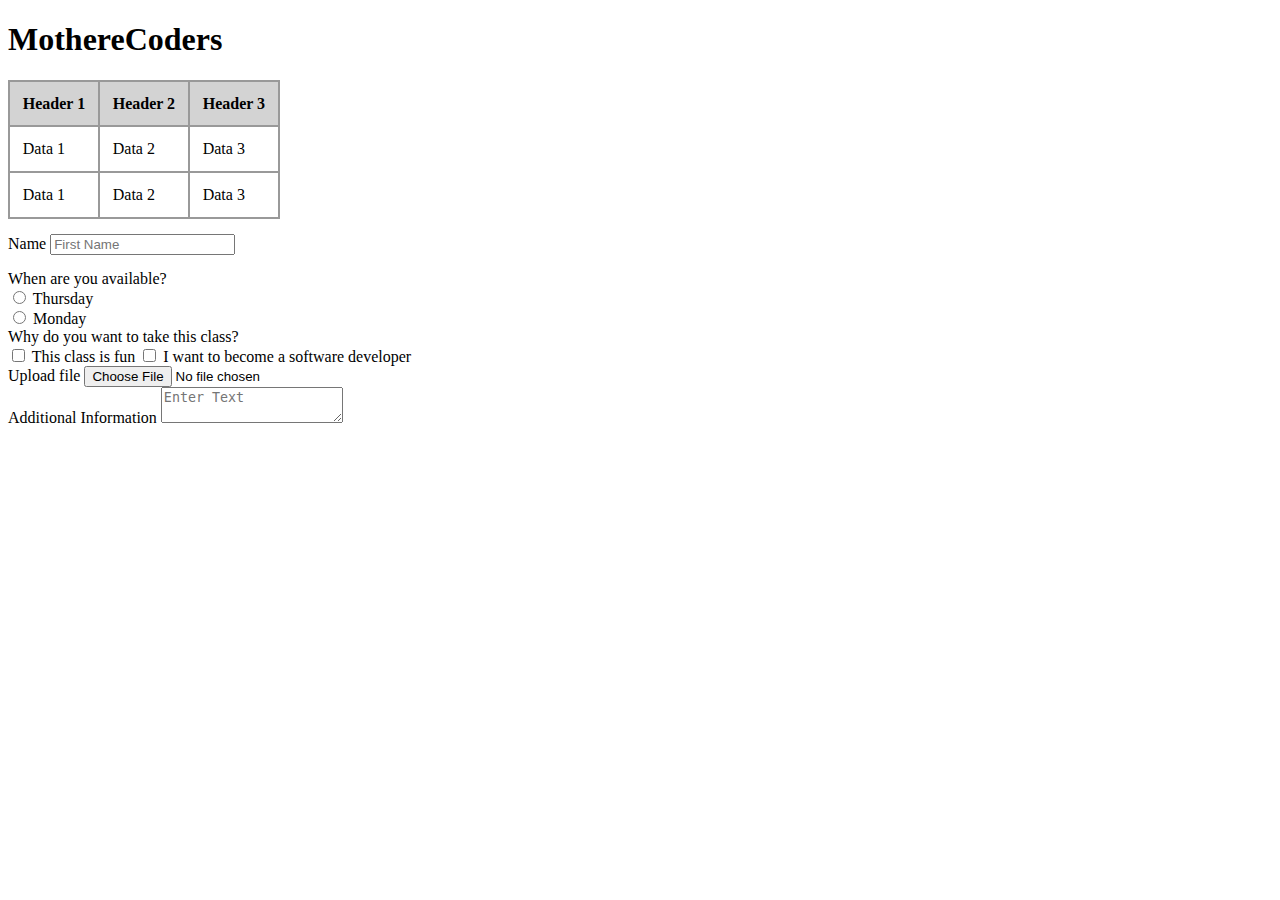
<file: week-2/index.html>
<!DOCTYPE html>
<html>
    <head>
        <!-- the meta below helps the browser read our file -->
        <meta charset="utf-8" />
        <title>MotherCoders</title>
        <!-- we didn't go over this in class but the 
        following link tag will add an image to your title
        go ahead and play around with it!-->
        <link rel="icon" href="assets/kitten.jpg" type="image/x-icon">
        <!-- this meta helps the browser know how to control the dimensions and scaling -->
        <meta name="viewport" content="width=device-width, initial-scale=1">

         <link rel="stylesheet" href="style.css">

         <link
            rel="stylesheet"
            href="https://use.fontawesome.com/releases/v5.7.1/css/all.css"
            integrity="sha384-fnmOCqbTlWIlj8LyTjo7mOUStjsKC4pOpQbqyi7RrhN7udi9RwhKkMHpvLbHG9Sr"
            crossorigin="anonymous"
        />

        <style>
            .body-styles {
                font-size: 18px;
                font-weight: bold;
                color: #008080;
           }

        </style>
    </head>

    <body>
        <h1>MothereCoders</h1>
        <i class="fas fa-address-card fa-5x"></i>
        <i class="fas fa-allergies fa-4x"></i>
        <a href = "https:/adobe.com">
            <i style="font-size: 100px;" class="fab fa-adobe"></i>
        </a>
        <table>
            <thead>
                <tr>
                    <th> Header 1</th>
                    <th> Header 2</th>
                    <th> Header 3</th>
                </tr>
            </thead>
            <tbody>
                <tr>
                    <td> Data 1</td>
                    <td> Data 2</td>
                    <td> Data 3</td>
                </tr>
                <tr>
                    <td> Data 1</td>
                    <td> Data 2</td>
                    <td> Data 3</td>
                </tr>
            </tbody>
        </table>

        <div style="margin-top:15px">

        <form>
            <label> Name
                <input type="text" placeholder="First Name"> 
            </label>

            <div style="margin-top:15px">

            <label> When are you available? </label>   
            
            <div>
                <input type="radio" name="items" id="item1">
                <label for="item1"> Thursday</label>
            </div>



            <div>
                <input type="radio" name="items" id="item2">
                <label for="item1"> Monday</label>
            </div>

            <label> Why do you want to take this class? </label>

            <div>
            <input type="checkbox" name="checks" id="check1">
            <label for="check1"> This class is fun</label>

            <input type="checkbox" name="checks" id="check2">
            <label for="check1"> I want to become a software developer</label>
            </div>

            <div>
                <label for="file-upload"> Upload file</label>
                <input type="file" name="upload" id="file-upload">
            </div>

            <div>
                <label> Additional Information</label>
                <textarea placeholder="Enter Text" row = "30" column = "30"></textarea>

            </div>
            
        </form>
    </div>


 
    </body>
</html>
</file>
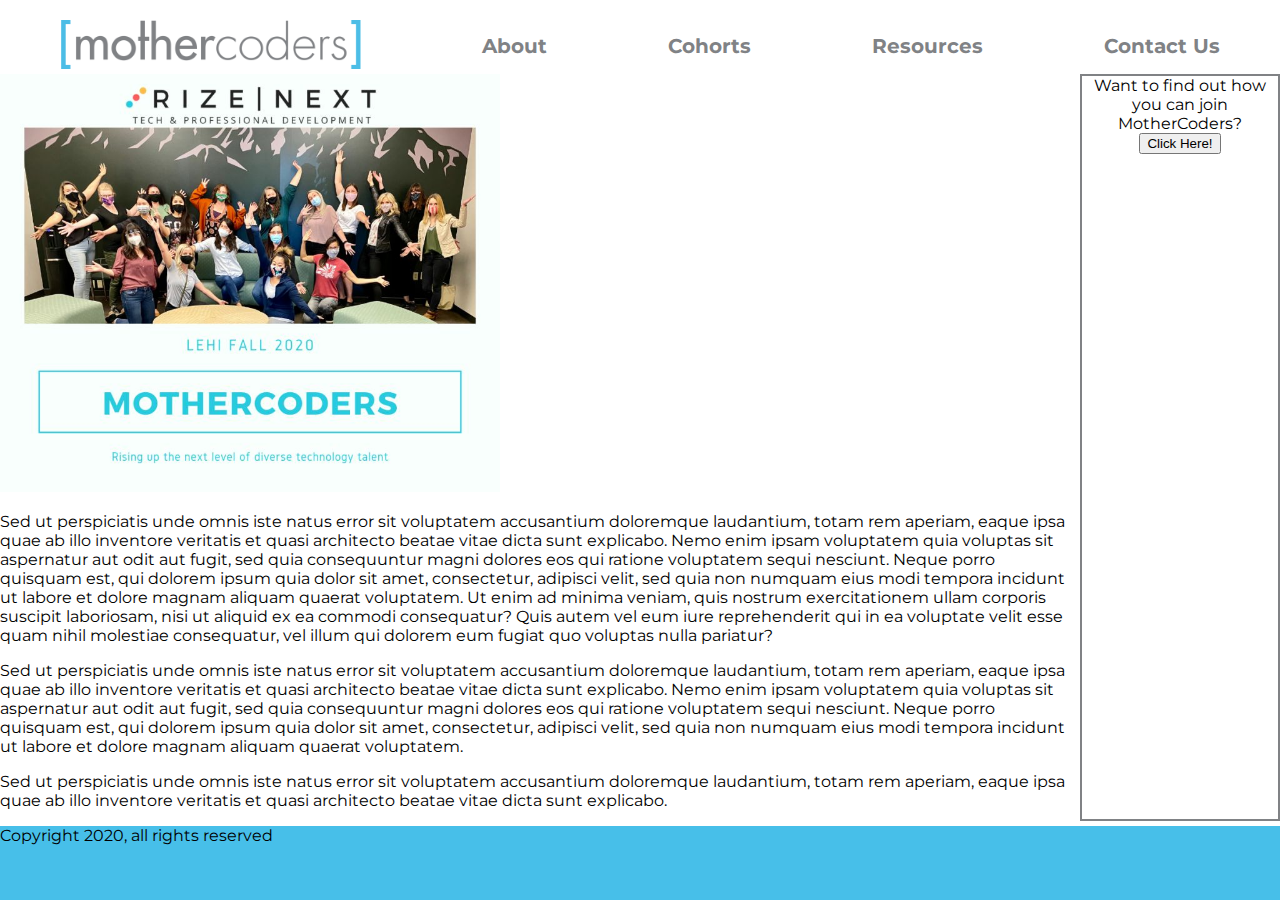
<file: week-3/index.html>
<!-- link to display: file:///C:/Users/{yourUsername}/Desktop/MotherCoders/week-3/index.html -->

<!DOCTYPE html> 
<html>
    <head>
        <meta charset="utf-8" />
        <title>MotherCoders</title>
        <meta name="viewport" content="width=device-width, initial-scale=1">
        <link rel="stylesheet" href="style.css">
        <link rel="icon" href="assets/mc-icon.png" type="image/x-icon">
        <link
            rel="stylesheet"
            href="https://use.fontawesome.com/releases/v5.7.1/css/all.css"
            integrity="sha384-fnmOCqbTlWIlj8LyTjo7mOUStjsKC4pOpQbqyi7RrhN7udi9RwhKkMHpvLbHG9Sr"
            crossorigin="anonymous"
        />
        <!-- We are going to add google fonts here -->
        <link href="https://fonts.googleapis.com/css2?family=Montserrat:wght@400;500&display=swap" rel="stylesheet">  
    </head>

    <body>
        <!-- Grid -->
        <div class="grid-container">
            <!-- Header -->
            <div class = "header-container">
                <div class="header-flex">
                    <div>
                        <img src="assets/mc_blue.png" alt="MotherCoders" width="300px">
                    </div>
    
                    <div>
                        <a href="#">About</a>
                    </div>
    
                    <div>
                        <a href="#">Cohorts</a>
                    </div>
    
                    <div>
                        <a href="#">Resources</a>
                    </div>
    
                    <div>
                        <a href="#">Contact Us</a>
                    </div>
                </div>
            </div>

            <!-- Body -->
            <div class="sidebar-container">
                <div>
                    Want to find out how you can join MotherCoders?
                </div>
                <button>Click Here!</button>
               
            </div>

            <div class="body-container">
                <div>
                    <div>
                        <img src="assets/mc-lehi.jpg" width="500px">
                    </div>
                    
                    <div>
                        <p>
                            Sed ut perspiciatis unde omnis iste natus error sit voluptatem accusantium doloremque 
                            laudantium, totam rem aperiam, eaque ipsa quae ab illo inventore veritatis et quasi 
                            architecto beatae vitae dicta sunt explicabo. Nemo enim ipsam voluptatem quia voluptas 
                            sit aspernatur aut odit aut fugit, sed quia consequuntur magni dolores eos qui ratione 
                            voluptatem sequi nesciunt. Neque porro quisquam est, qui dolorem ipsum quia dolor sit 
                            amet, consectetur, adipisci velit, sed quia non numquam eius modi tempora incidunt ut 
                            labore et dolore magnam aliquam quaerat voluptatem. Ut enim ad minima veniam, quis 
                            nostrum exercitationem ullam corporis suscipit laboriosam, nisi ut aliquid ex ea commodi 
                            consequatur? Quis autem vel eum iure reprehenderit qui in ea voluptate velit esse quam 
                            nihil molestiae consequatur, vel illum qui dolorem eum fugiat quo voluptas nulla pariatur?
                        </p>
                        <p>
                            Sed ut perspiciatis unde omnis iste natus error sit voluptatem accusantium doloremque 
                            laudantium, totam rem aperiam, eaque ipsa quae ab illo inventore veritatis et quasi 
                            architecto beatae vitae dicta sunt explicabo. Nemo enim ipsam voluptatem quia voluptas 
                            sit aspernatur aut odit aut fugit, sed quia consequuntur magni dolores eos qui ratione 
                            voluptatem sequi nesciunt. Neque porro quisquam est, qui dolorem ipsum quia dolor sit 
                            amet, consectetur, adipisci velit, sed quia non numquam eius modi tempora incidunt ut 
                            labore et dolore magnam aliquam quaerat voluptatem.
                        </p>
                        <p>
                            Sed ut perspiciatis unde omnis iste natus error sit voluptatem accusantium doloremque 
                            laudantium, totam rem aperiam, eaque ipsa quae ab illo inventore veritatis et quasi 
                            architecto beatae vitae dicta sunt explicabo. 
                        </p>
                    </div>
                   
                </div>
                
            </div>

            <!-- Footer -->
            <div class="footer-container">
                <div>
                    <div>
                        <i class="fab fa-facebook-square fa-3x mt-10"></i>
                        <i class="fab fa-linkedin fa-3x mt-10"></i>
                        <i class="fab fa-twitter-square fa-3x"></i>
                    </div>
    
                    <div>
                        Copyright 2020, all rights reserved
                    </div>
                </div>
                
            </div>
        </div>

    </body>
</html>
</file>
<file: week-2/style.css>
table {
    border-collapse: collapse;
  }
  
td, th {
    border: 2px solid #999;
    padding: 0.8rem;
    text-align: left;
}

thead {
    background-color: lightgray;
}
</file>
<file: week-3/style.css>
body {
    margin: 0;
    font-family: 'Montserrat', sans-serif;
}


.grid-container {
    display: grid;
    grid-template-rows: 1fr 5fr 1fr;
    grid-template-columns: auto 200px;
    height: 100vh;
    width: auto;
}

.header-container {
    grid-column: 1/3;
    grid-row: 1;
}

.body-container {
    grid-column: 1/2;
    grid-row: 2;}

.sidebar-container {
    grid-column: 2/3;
    grid-row: 2;
    border: 2px solid #808285;
    margin-bottom: 5px;
    text-align: center;
}

.footer-container {
    grid-column: 1/3;
    grid-row: 3;
    background-color: #47BFe9;
}

.header-flex {
    display: flex;
    direction: row;
    justify-content: space-around;
    align-items: center;
    padding-top: 20px;
    padding: 20px 0 0 0;

}

a {
    font-size: 20px;
    text-decoration: none; /*to remove the underline away*/
    color: #808285;
    font-weight: bold;
}

a:hover {
    color: #47bfe9
}
</file>
